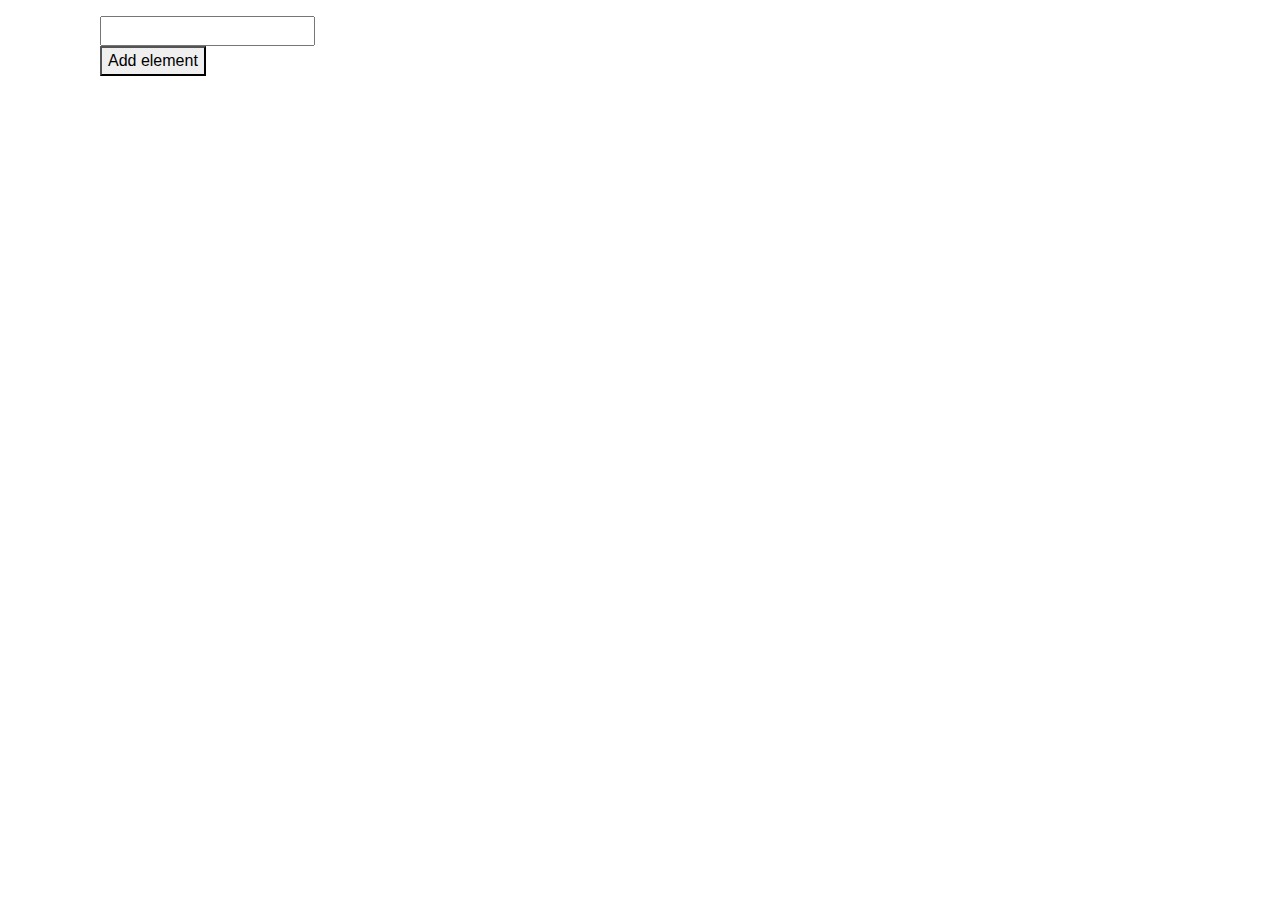
<file: homework.html>
<!DOCTYPE html>
<html lang="en">

<head>
    <meta charset="UTF-8">
    <meta name="viewport" content="width=device-width, initial-scale=1.0">
    <meta http-equiv="X-UA-Compatible" content="ie=edge">
    <link rel="stylesheet" href="https://stackpath.bootstrapcdn.com/bootstrap/4.3.1/css/bootstrap.min.css">
    <title>Document</title>
</head>

<body>
    <div class="container">
        <div class="row mt-3">
            <div class="col-12">
                <div class="col-3">
                    <input id="countElement" type="number">
                    <button id="add">Add element</button>
                    <ul id="addingParent" class="list-group">

                    </ul>
                </div>
            </div>
        </div>
    </div>
    <script src="js/homework.js"></script>
</body>

</html>
</file>
